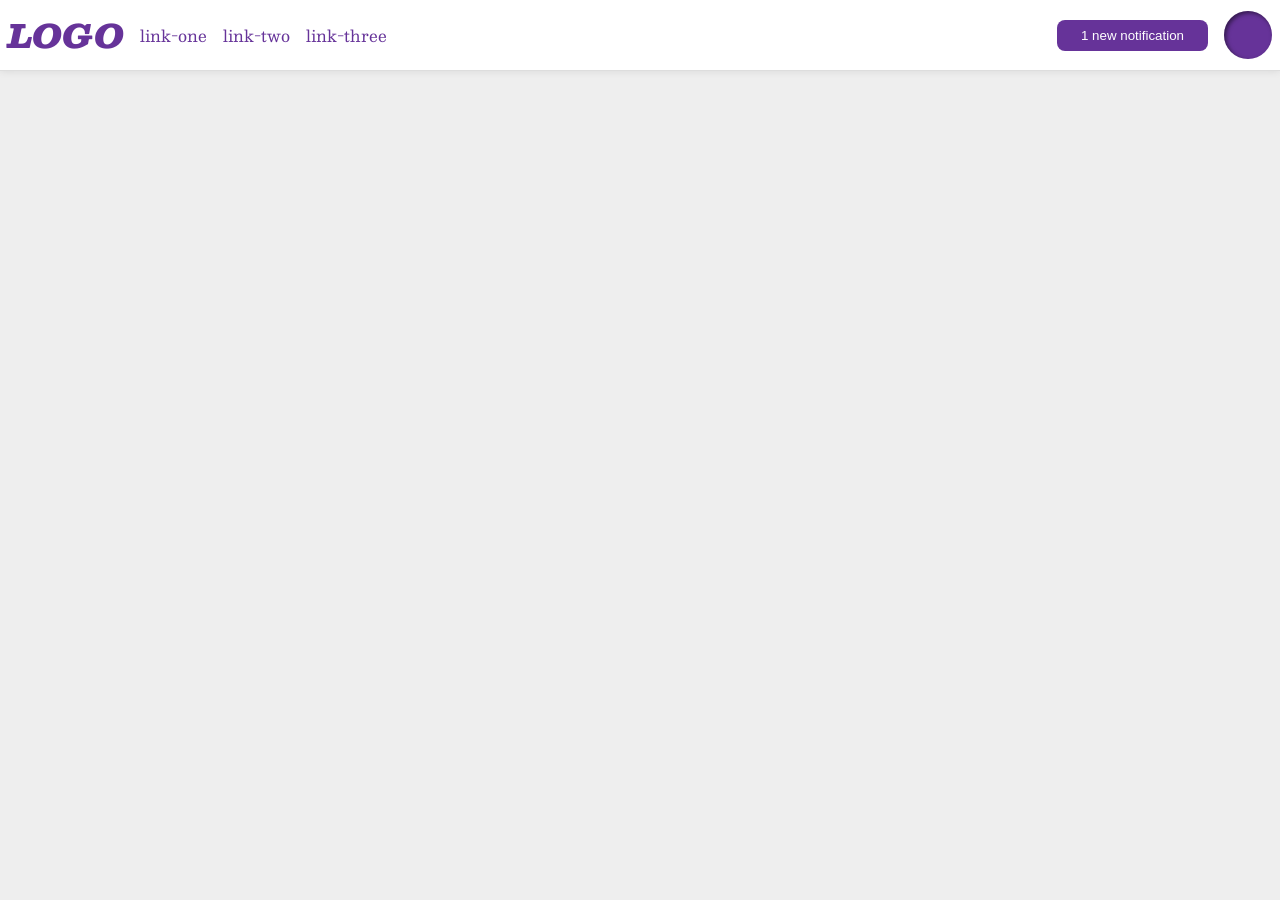
<file: foundations/flex/03-flex-header-2/index.html>
<!DOCTYPE html>
<html lang="en">
  <head>
    <meta charset="UTF-8">
    <meta http-equiv="X-UA-Compatible" content="IE=edge">
    <meta name="viewport" content="width=device-width, initial-scale=1.0">
    <title>Flex Header 2</title>
    <link rel="stylesheet" href="style.css">
  </head>
  <body>
    <div class="header">
      <div class="header-left">
        <div class="logo">
          LOGO
        </div>
        <ul class="links">
          <li><a href="https://google.com">link-one</a></li>
          <li><a href="https://google.com">link-two</a></li>
          <li><a href="https://google.com">link-three</a></li>
        </ul>
      </div>
      <div class="header-right">
        <button class="notifications">
          1 new notification
        </button>
        <div class="profile-image"></div>
      </div>
    </div>
  </body>
</html>
</file>
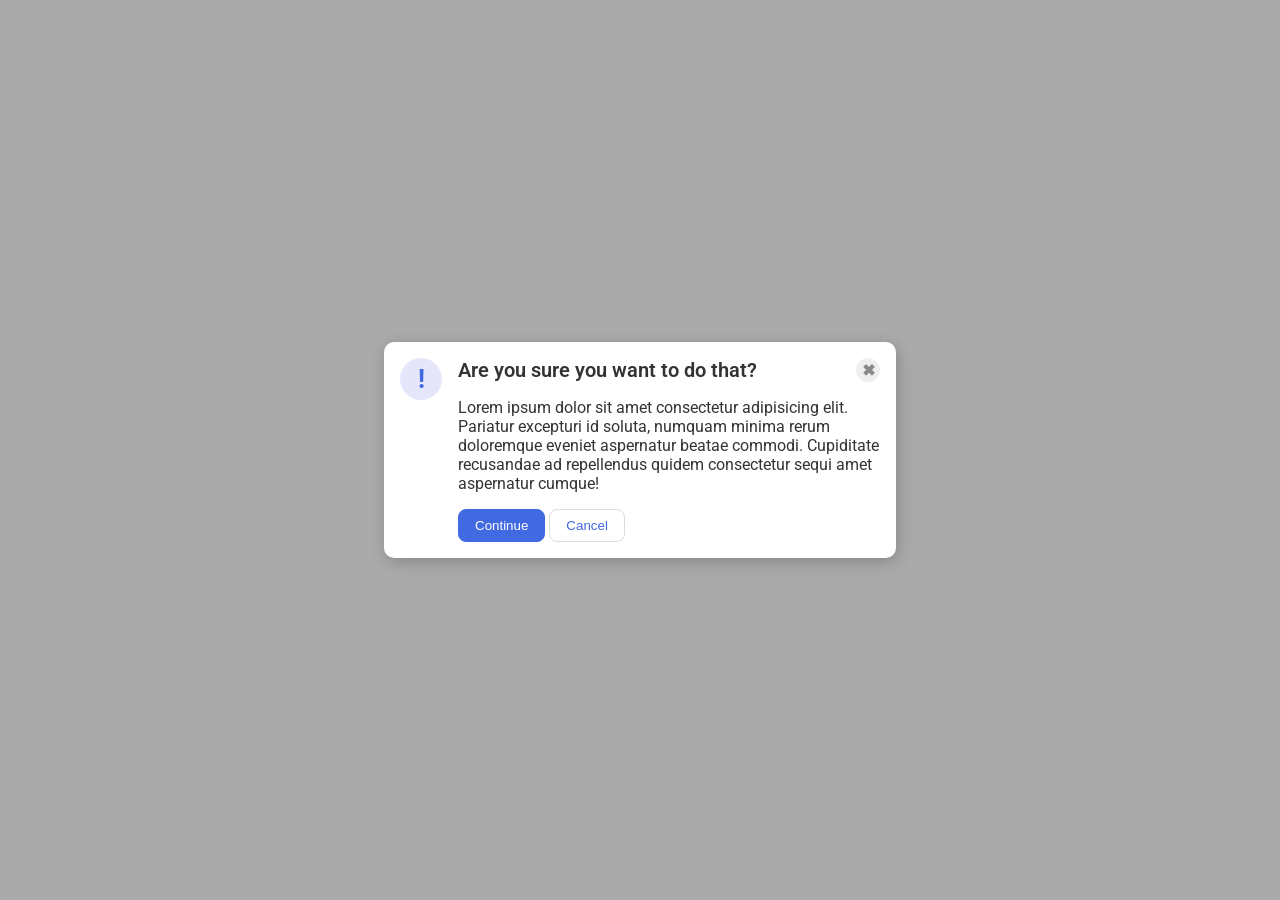
<file: foundations/flex/05-flex-modal/index.html>
<!DOCTYPE html>
<html lang="en">
  <head>
    <meta charset="UTF-8">
    <meta http-equiv="X-UA-Compatible" content="IE=edge">
    <meta name="viewport" content="width=device-width, initial-scale=1.0">
    <link rel="stylesheet" href="style.css">
    <title>Modal</title>
  </head>
  <body>
    <div class="modal">
      <div class="icon">!</div>
      <div class="center-container">
        <div class="text-container">
          <div class="header">Are you sure you want to do that?
            <button class="close-button">✖</button>
          </div>
          <div class="text">Lorem ipsum dolor sit amet consectetur adipisicing elit. Pariatur excepturi id soluta, numquam minima rerum doloremque eveniet aspernatur beatae commodi. Cupiditate recusandae ad repellendus quidem consectetur sequi amet aspernatur cumque!</div>
        </div>
        <div class="button-container">
          <button class="continue">Continue</button>
          <button class="cancel">Cancel</button>
        </div> 
      </div>  
    </div>     
  </body>
</html>
</file>
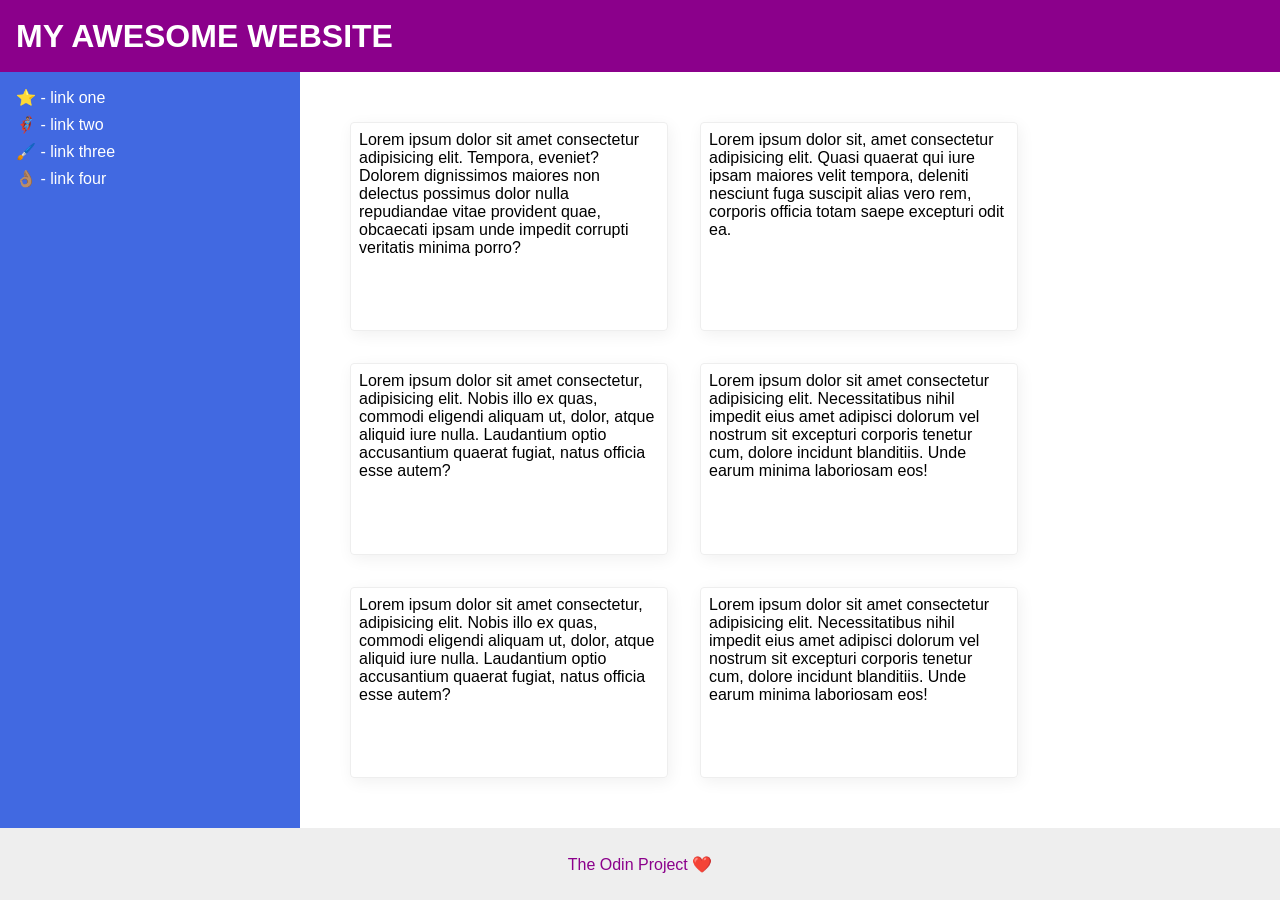
<file: foundations/flex/07-flex-layout-2/index.html>
<!DOCTYPE html>
<html lang="en">
  <head>
    <meta charset="UTF-8">
    <meta http-equiv="X-UA-Compatible" content="IE=edge">
    <meta name="viewport" content="width=device-width, initial-scale=1.0">
    <title>The Holy Grail</title>
    <link rel="stylesheet" href="style.css">
  </head>
  <body>
    <div class="header">
      MY AWESOME WEBSITE
    </div>
    
    <div class="content">
      <div class="sidebar">
        <ul>
          <li><a href="#">⭐ - link one</a></li>
          <li><a href="#">🦸🏽‍♂️ - link two</a></li>
          <li><a href="#">🖌️ - link three</a></li>
          <li><a href="#">👌🏽 - link four</a></li>
        </ul>
      </div>
      <div class="card-container">
        <div class="card">Lorem ipsum dolor sit amet consectetur adipisicing elit. Tempora, eveniet? Dolorem dignissimos maiores non delectus possimus dolor nulla repudiandae vitae provident quae, obcaecati ipsam unde impedit corrupti veritatis minima porro?</div>
        <div class="card">Lorem ipsum dolor sit, amet consectetur adipisicing elit. Quasi quaerat qui iure ipsam maiores velit tempora, deleniti nesciunt fuga suscipit alias vero rem, corporis officia totam saepe excepturi odit ea.</div>
        <div class="card">Lorem ipsum dolor sit amet consectetur, adipisicing elit. Nobis illo ex quas, commodi eligendi aliquam ut, dolor, atque aliquid iure nulla. Laudantium optio accusantium quaerat fugiat, natus officia esse autem?</div>
        <div class="card">Lorem ipsum dolor sit amet consectetur adipisicing elit. Necessitatibus nihil impedit eius amet adipisci dolorum vel nostrum sit excepturi corporis tenetur cum, dolore incidunt blanditiis. Unde earum minima laboriosam eos!</div>
        <div class="card">Lorem ipsum dolor sit amet consectetur, adipisicing elit. Nobis illo ex quas, commodi eligendi aliquam ut, dolor, atque aliquid iure nulla. Laudantium optio accusantium quaerat fugiat, natus officia esse autem?</div>
        <div class="card">Lorem ipsum dolor sit amet consectetur adipisicing elit. Necessitatibus nihil impedit eius amet adipisci dolorum vel nostrum sit excepturi corporis tenetur cum, dolore incidunt blanditiis. Unde earum minima laboriosam eos!</div>
      </div>
    </div>   
    <div class="footer">
      The Odin Project ❤️
    </div>
  </body>
</html>
</file>
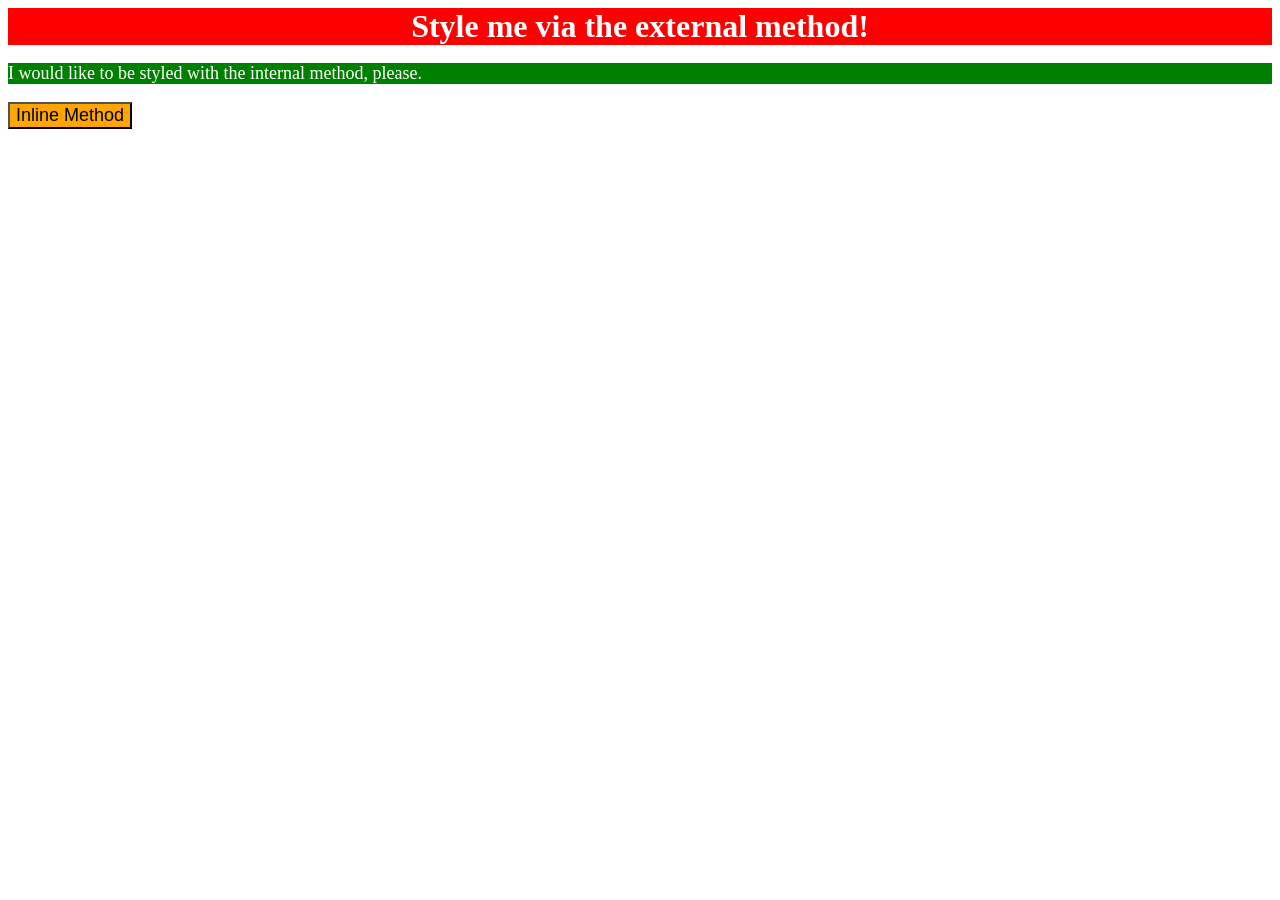
<file: foundations/intro-to-css/01-css-methods/index.html>
<!DOCTYPE html>
<html lang="en">
  <head>
    <meta charset="UTF-8">
    <meta http-equiv="X-UA-Compatible" content="IE=edge">
    <meta name="viewport" content="width=device-width, initial-scale=1.0">
    <link rel="stylesheet" href="styles.css">
    <style>
      p{
        background-color: green;
        color: #fff;
        font-size: 18px;
      }
    </style>
    <title>Methods for Adding CSS</title>
  </head>
  <body>
    <div>Style me via the external method!</div>
    <p>I would like to be styled with the internal method, please.</p>
    <button style="background-color: orange; font-size: 18px;">Inline Method</button>
  </body>
</html>
</file>
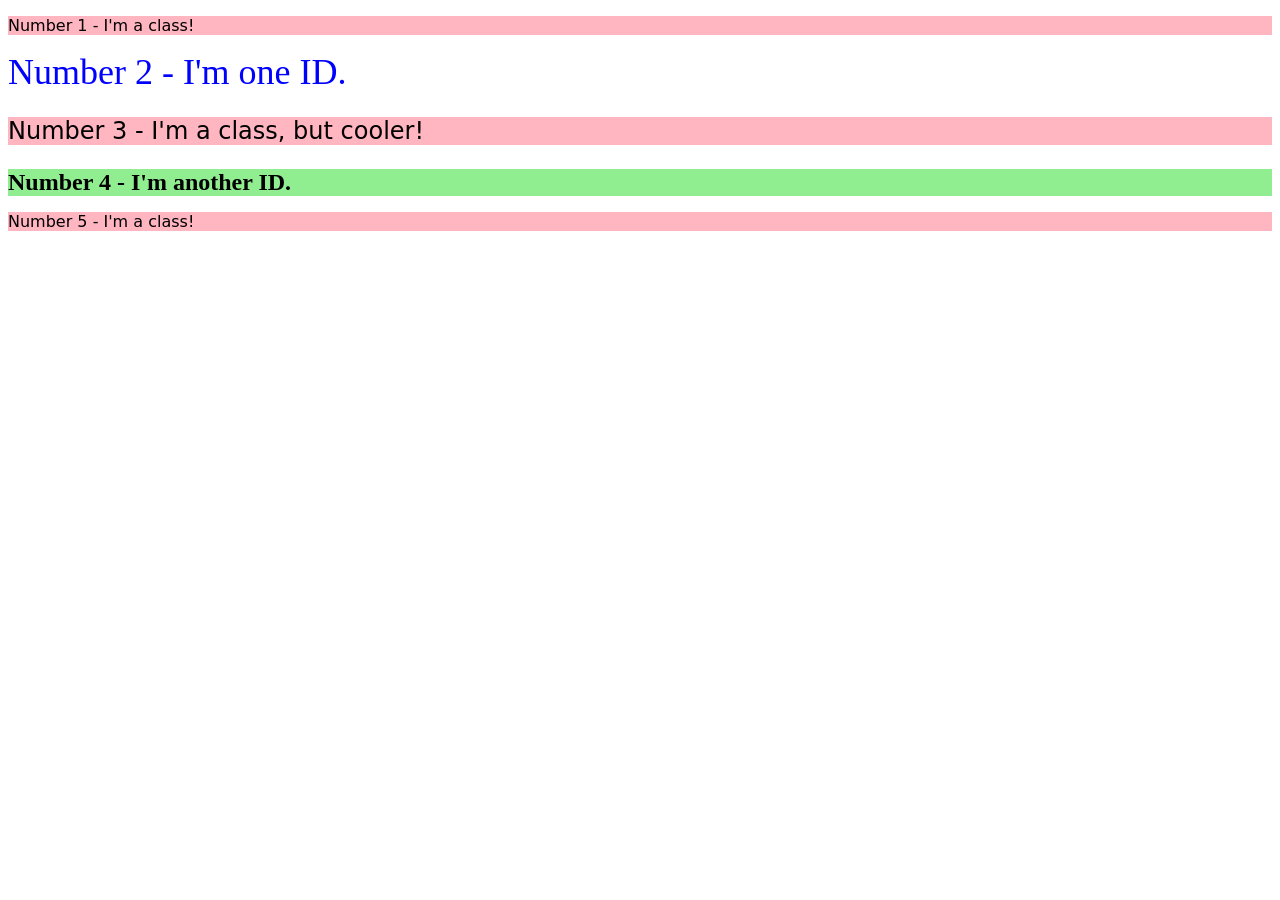
<file: foundations/intro-to-css/02-class-id-selectors/index.html>
<!DOCTYPE html>
<html lang="en">
  <head>
    <meta charset="UTF-8">
    <meta http-equiv="X-UA-Compatible" content="IE=edge">
    <meta name="viewport" content="width=device-width, initial-scale=1.0">
    <title>Class and ID Selectors</title>
    <link rel="stylesheet" href="style.css">
  </head>
  <body>
    <p class="odd-element">Number 1 - I'm a class!</p>
    <div id="second-element">Number 2 - I'm one ID.</div>
    <p class="odd-element third-element">Number 3 - I'm a class, but cooler!</p>
    <div id="fourth-element">Number 4 - I'm another ID.</div>
    <p class="odd-element">Number 5 - I'm a class!</p>
  </body>
</html>
</file>
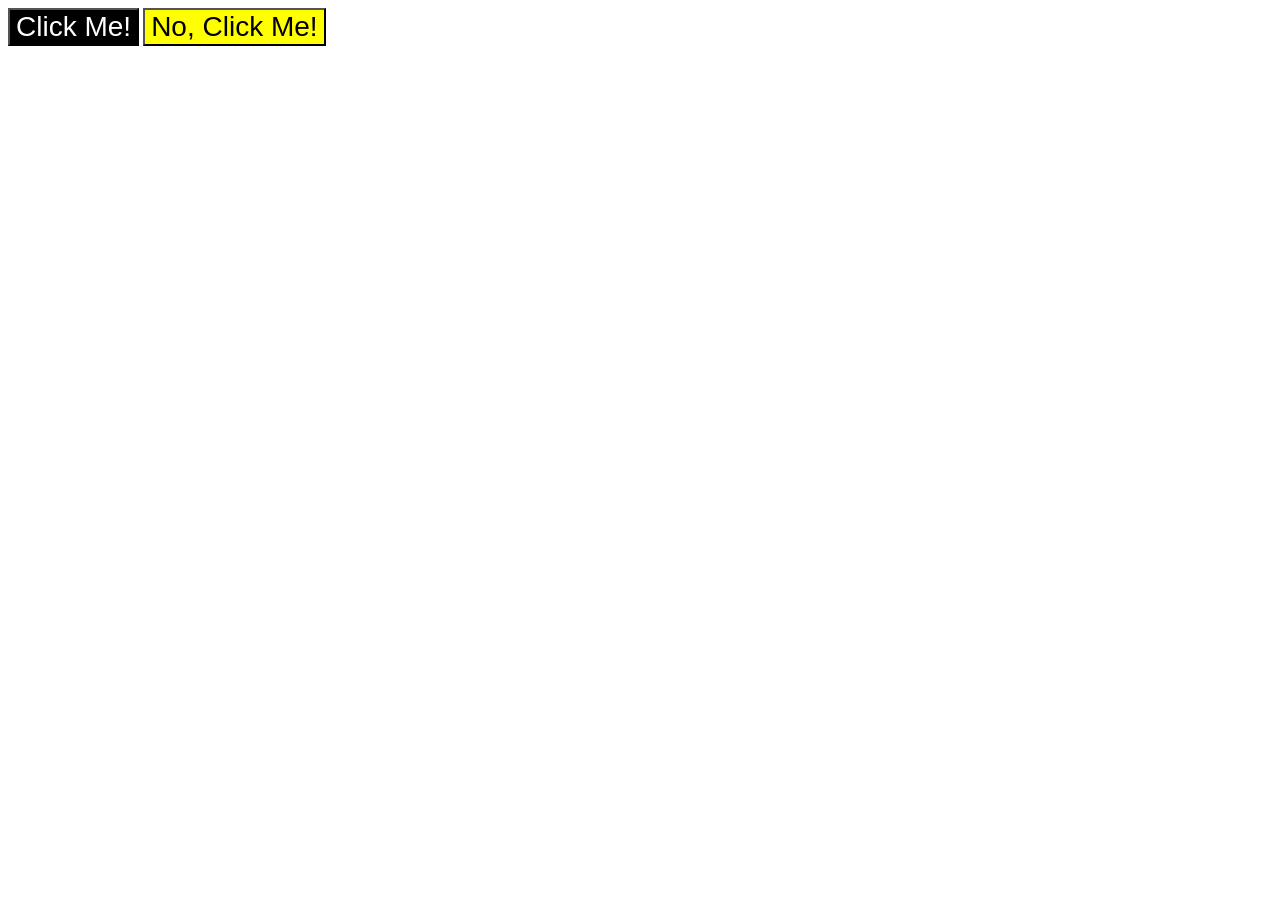
<file: foundations/intro-to-css/03-grouping-selectors/index.html>
<!DOCTYPE html>
<html lang="en">
  <head>
    <meta charset="UTF-8">
    <meta http-equiv="X-UA-Compatible" content="IE=edge">
    <meta name="viewport" content="width=device-width, initial-scale=1.0">
    <title>Grouping Selectors</title>
    <link rel="stylesheet" href="style.css">
  </head>
  <body>
    <button class="first-class shared-class">Click Me!</button>
    <button class="second-class shared-class">No, Click Me!</button>
  </body>
</html>
</file>
<file: foundations/flex/03-flex-header-2/style.css>
/* this is some magical font-importing.  
you'll learn about it later. */
@import url('https://fonts.googleapis.com/css2?family=Besley:ital,wght@0,400;1,900&display=swap');

body {
  margin: 0;
  background: #eee;
  font-family: Besley, serif;
}

.header {
  background: white;
  border-bottom: 1px solid #ddd;
  box-shadow: 0 0 8px rgba(0,0,0,.1);
  display: flex;
  justify-content: space-between;
  align-items: center;
  padding: 8px;
}

.header-left, .header-right {
  display: flex;
  align-items: center;
  gap: 16px;
}

.profile-image {
  background: rebeccapurple;
  box-shadow: inset 2px 2px 4px rgba(0,0,0,.5);
  border-radius: 50%;
  width: 48px;
  height: 48px;
}

.logo {
  color: rebeccapurple;
  font-size: 32px;
  font-weight: 900;
  font-style: italic;
}

button {
  border: none;
  border-radius: 8px;
  background: rebeccapurple;
  color: white;
  padding: 8px 24px;
}

a {
  /* this removes the line under our links */
  text-decoration: none;
  color: rebeccapurple;
}

ul {
  list-style-type: none;
  display: flex;
  gap: 16px;
  padding: 0;
  margin: 0;
}
</file>
<file: foundations/flex/05-flex-modal/style.css>
@import url('https://fonts.googleapis.com/css2?family=Roboto:wght@400;700&display=swap');

html, body {
  height: 100%;
}

body {
  font-family: Roboto, sans-serif;
  margin: 0;
  background: #aaa;
  color: #333;
  /* I'll give you this one for free lol */
  display: flex;
  align-items: center;
  justify-content: center;
}

.modal {
  padding: 16px;
  margin: 200px;
  background: white;
  width: 480px;
  border-radius: 10px;
  box-shadow: 2px 4px 16px rgba(0,0,0,.2);
  display: flex;
  gap: 16px;
}

.icon {
  color: royalblue;
  font-size: 26px;
  font-weight: 700;
  background: lavender;
  width: 42px;
  height: 42px;
  border-radius: 50%;
  display: flex;
  align-items: center;
  justify-content: center;
  flex-shrink: 0;
}

.header {
  font-weight: 600;
  font-size: 20px;
  display: flex;
  justify-content: space-between;
}

.close-button {
  background: #eee;
  border-radius: 50%;
  color: #888;
  font-weight: 700;
  font-size: 16px;
  height: 24px;
  width: 24px;
  display: flex;
  align-items: center;
  justify-content: center;
  border: 1px solid #eee;
  padding: 0;
  flex-shrink: 0;
}

.center-container, .text-container {
  display: flex;
  flex-direction: column;
  gap: 16px;
}


.button-container {
  gap: 4px;
}

button {
  cursor: pointer;
  padding: 8px 16px;
  border-radius: 8px;
}

button.continue {
  background: royalblue;
  border: 1px solid royalblue;
  color: white;
}

button.cancel {
  background: white;
  border: 1px solid #ddd;
  color: royalblue;
}
</file>
<file: foundations/flex/07-flex-layout-2/style.css>
body {
  font-family: -apple-system, BlinkMacSystemFont, 'Segoe UI', Roboto, Oxygen, Ubuntu, Cantarell, 'Open Sans', 'Helvetica Neue', sans-serif;
  margin: 0;
  min-height: 100vh;
  display: flex;
  flex-direction: column;
}

.header {
  height: 72px;
  background: darkmagenta;
  color: white;
  padding: 0 16px;
  font-size: 32px;
  font-weight: 900;
  align-content: center;
}

.content {
  display: flex;
  flex: 1;
}

.footer {
  height: 72px;
  background: #eee;
  color: darkmagenta;
  text-align: center;
  align-content: center;
}

.sidebar {
  padding: 8px;
  margin: 0px;
  flex: 1 0 300px;
  background: royalblue;
  box-sizing: border-box;
}

.card-container {
  display: flex;
  flex-wrap: wrap;
  gap: 32px;
  padding: 50px;
}

.card {
  padding: 8px;
  border: 1px solid #eee;
  box-shadow: 2px 4px 16px rgba(0,0,0,.06);
  border-radius: 4px;
  flex-basis: 300px;
}

a {
  text-decoration: none;
  color: white;
}

ul {
  list-style: none;
  padding: 8px;
  margin: 0;
}

li {
  margin-bottom: 8px;
}
</file>
<file: foundations/intro-to-css/01-css-methods/styles.css>
div{
    background-color: red;
    color: #fff;
    font-weight: bold;
    text-align: center;
    font-size: 32px;
}
</file>
<file: foundations/intro-to-css/02-class-id-selectors/style.css>
/* Add CSS Styling */
.odd-element{
    background-color: lightpink;
    font-family: Verdana, "DejaVu Sans", sans-serif;
}

.third-element{
    font-size: 24px;
}

#second-element{
    color:blue;
    font-size: 36px;
}

#fourth-element{
    background-color: lightgreen;
    font-size: 24px;
    font-weight: bold;
}
</file>
<file: foundations/intro-to-css/03-grouping-selectors/style.css>
/* Add CSS Styling */
.first-class{
    background-color: black;
    color: white;
}

.second-class{
    background-color: yellow;
}

.shared-class{
    font-size: 28px;
    font-family: Helvetica, 'Times New Roman', sans-serif;
}
</file>
